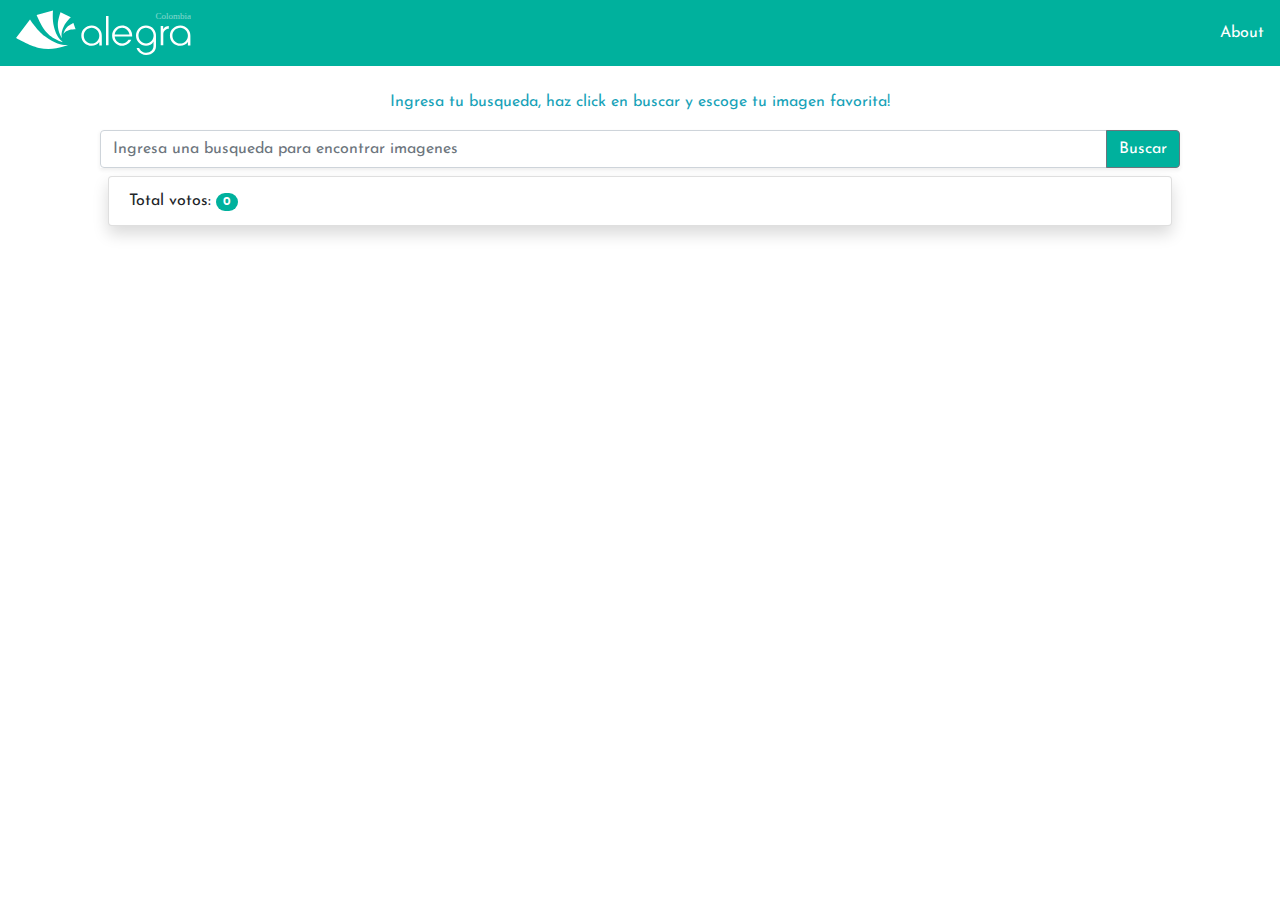
<file: index.html>
<!doctype html><html lang="en"><head><meta charset="utf-8"/><link rel="icon" href="./favicon.ico"/><meta name="viewport" content="width=device-width,initial-scale=1"/><meta name="theme-color" content="#000000"/><meta name="description" content="Web site created for alegra"/><link rel="apple-touch-icon" href="apple-touch-icon.png"/><link rel="manifest" href="./manifest.json"/><title>Alegra App</title><link href="./static/css/2.0624914a.chunk.css" rel="stylesheet"><link href="./static/css/main.006757c1.chunk.css" rel="stylesheet"></head><body><noscript>You need to enable JavaScript to run this app.</noscript><div id="root"></div><script src="https://apis.google.com/js/client.js?onload=handleClientLoad"></script><script>!function(f){function e(e){for(var t,r,n=e[0],o=e[1],u=e[2],l=0,a=[];l<n.length;l++)r=n[l],Object.prototype.hasOwnProperty.call(p,r)&&p[r]&&a.push(p[r][0]),p[r]=0;for(t in o)Object.prototype.hasOwnProperty.call(o,t)&&(f[t]=o[t]);for(s&&s(e);a.length;)a.shift()();return c.push.apply(c,u||[]),i()}function i(){for(var e,t=0;t<c.length;t++){for(var r=c[t],n=!0,o=1;o<r.length;o++){var u=r[o];0!==p[u]&&(n=!1)}n&&(c.splice(t--,1),e=l(l.s=r[0]))}return e}var r={},p={1:0},c=[];function l(e){if(r[e])return r[e].exports;var t=r[e]={i:e,l:!1,exports:{}};return f[e].call(t.exports,t,t.exports,l),t.l=!0,t.exports}l.m=f,l.c=r,l.d=function(e,t,r){l.o(e,t)||Object.defineProperty(e,t,{enumerable:!0,get:r})},l.r=function(e){"undefined"!=typeof Symbol&&Symbol.toStringTag&&Object.defineProperty(e,Symbol.toStringTag,{value:"Module"}),Object.defineProperty(e,"__esModule",{value:!0})},l.t=function(t,e){if(1&e&&(t=l(t)),8&e)return t;if(4&e&&"object"==typeof t&&t&&t.__esModule)return t;var r=Object.create(null);if(l.r(r),Object.defineProperty(r,"default",{enumerable:!0,value:t}),2&e&&"string"!=typeof t)for(var n in t)l.d(r,n,function(e){return t[e]}.bind(null,n));return r},l.n=function(e){var t=e&&e.__esModule?function(){return e.default}:function(){return e};return l.d(t,"a",t),t},l.o=function(e,t){return Object.prototype.hasOwnProperty.call(e,t)},l.p="./";var t=this["webpackJsonpalegra-test"]=this["webpackJsonpalegra-test"]||[],n=t.push.bind(t);t.push=e,t=t.slice();for(var o=0;o<t.length;o++)e(t[o]);var s=n;i()}([])</script><script src="./static/js/2.003ce12e.chunk.js"></script><script src="./static/js/main.a83d4d97.chunk.js"></script></body></html>
</file>
<file: static/css/main.006757c1.chunk.css>
@import url(https://fonts.googleapis.com/css?family=Josefin+Sans);body{margin:0;font-family:-apple-system,BlinkMacSystemFont,Segoe UI,Roboto,Oxygen,Ubuntu,Cantarell,Fira Sans,Droid Sans,Helvetica Neue,sans-serif;-webkit-font-smoothing:antialiased;-moz-osx-font-smoothing:grayscale}code{font-family:source-code-pro,Menlo,Monaco,Consolas,Courier New,monospace}body{font-family:Josefin Sans,cursive}.link{color:#fff}.link:hover{text-decoration:none;color:#000}.navbar{background-color:#00b19d!important}.logo{color:#00b19d}.button{background-color:#00b19d!important}.button:hover{background-color:#6bbd5b!important}.empty{display:none!important}
/*# sourceMappingURL=main.006757c1.chunk.css.map */
</file>
